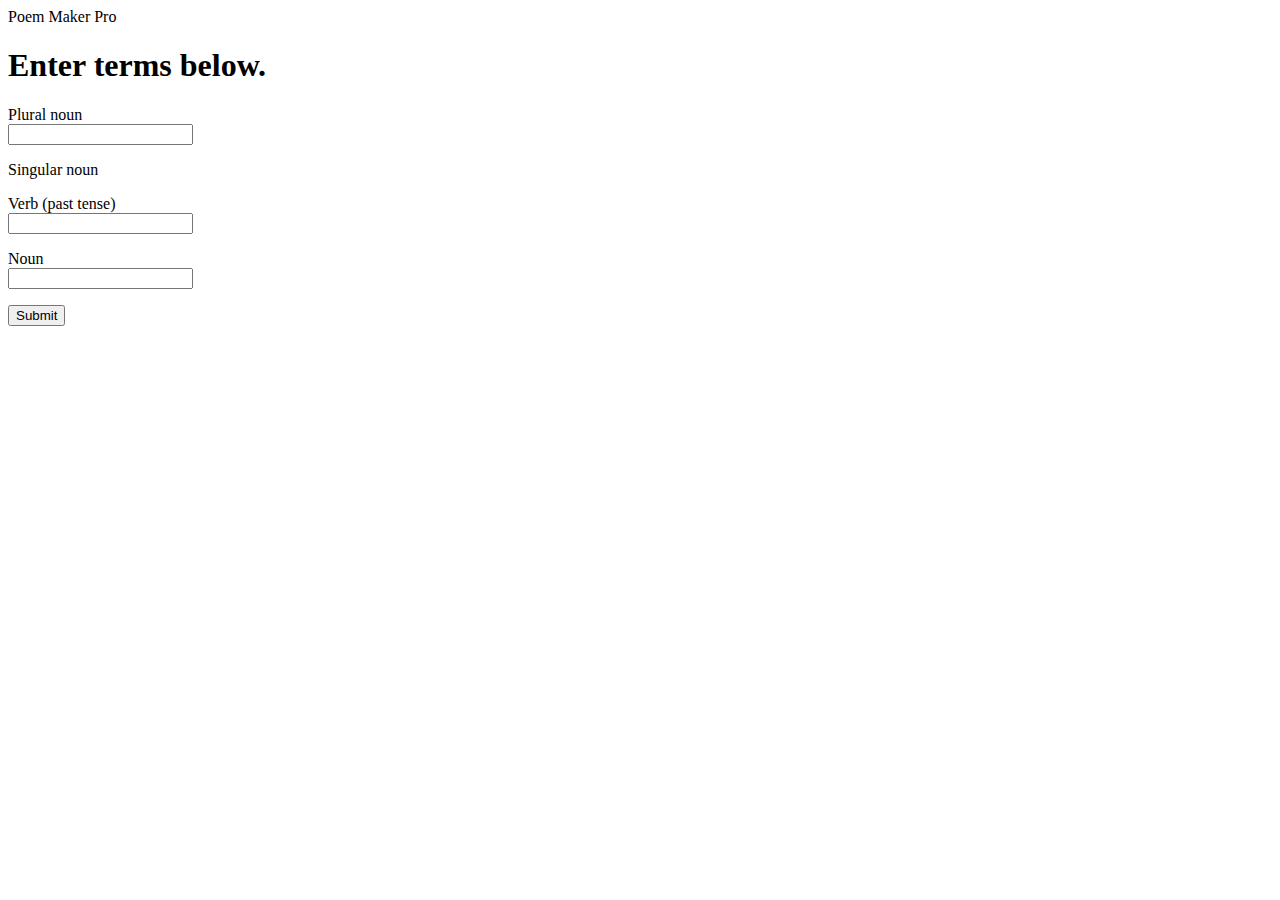
<file: CH2 Poem/templates/index.html>
<!DOCTYPE html>
<html>
	<head><tile>Poem Maker Pro</title></head>
	<body>
		<h1>Enter terms below.</h1>
		<form methos="post" action="/poem">
		<p>Plural noun<br><input type="text" name="noun1"></p>
		<p>Singular noun<br<input type="text" name="noun2"></p>
		<p>Verb (past tense)<br><input type="text" name="verb"></p>
		<p>Noun<br><input type="text" name="noun3"></p>
		<input type="submit">
		</form>
	</body>
</html>
</file>
